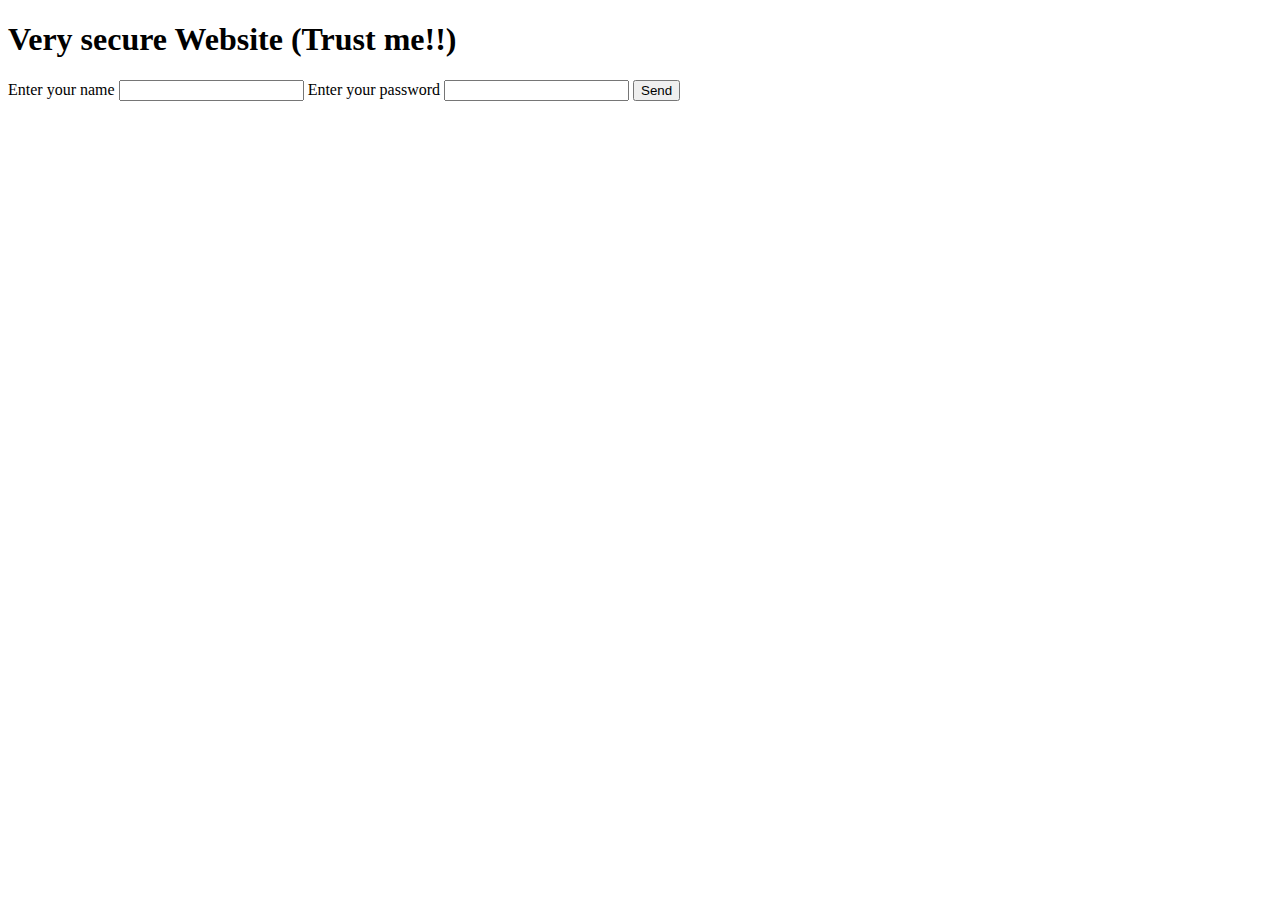
<file: Bak/mysqlInjection/Beining/app/templates/index.html>
<!DOCTYPE html>
<html>
<head>
    <title>Worlds safest site</title>
    </head>
<body>
    <h1>Very secure Website (Trust me!!)</h1>
    <form class="submitForm" method="POST">
        <label for="name">Enter your name</label>
        <input type="text" name="name" id="name" required>
        <label for="password">Enter your password</label>
        <input type="text" name="password" id="password" required>
        <button class="gbtn" type="submit">Send</button>
    </form>
</body>
</html>
</file>
